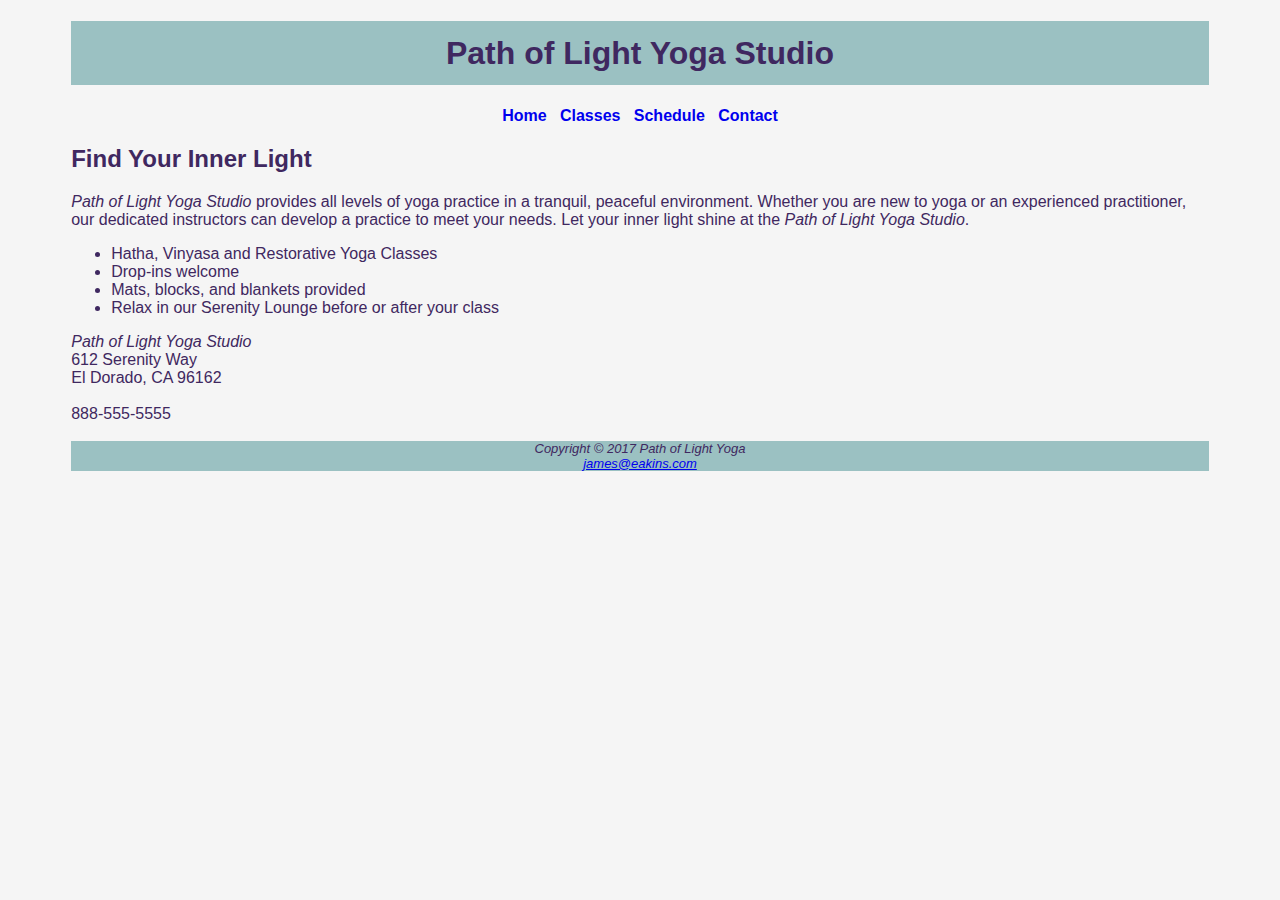
<file: JEakins_H10_L05/PartC/Yoga/index.html>
<!DOCTYPE html>
<html lang="en">
<head>
    <link rel="stylesheet" href="Styles/yoga.css" type="text/css"/>
    <meta charset="UTF-8">
    <meta name="viewport" content="width=device-width, initial-scale=1.0">
    <meta http-equiv="X-UA-Compatible" content="ie=edge">
    <title>Path of Light Yoga Studio</title>
</head>
<body>
    <div id="wrapper">
    <h1>Path of Light Yoga Studio</h1>
    <nav><a href="index.html">Home</a>&nbsp;&nbsp;&nbsp;<a href="classes.html">Classes</a>&nbsp;&nbsp;&nbsp;<a href="schedule.html">Schedule</a>&nbsp;&nbsp;&nbsp;<a href="contact.html">Contact</a></nav>
    <main>
        <h2>Find Your Inner Light</h2>
        <p><span class="studio">Path of Light Yoga Studio</span> provides all levels of yoga practice in a tranquil,
           peaceful environment. Whether you are new to yoga or an experienced
           practitioner, our dedicated instructors can develop a practice to meet your
           needs. Let your inner light shine at the <span class="studio">Path of Light Yoga Studio</span>.
        </p>
        <ul>
            <li>Hatha, Vinyasa and Restorative Yoga Classes</li>
            <li>Drop-ins welcome</li>
            <li>Mats, blocks, and blankets provided</li>
            <li>Relax in our Serenity Lounge before or after your class</li>
        </ul>
        <div>
            <span class="studio">Path of Light Yoga Studio</span><br>
            612 Serenity Way<br>
            El Dorado, CA 96162<br><br>
            888-555-5555<br><br>
        </div>
    </main>
    <footer>Copyright &copy; 2017 Path of Light Yoga<br>
    <a href="james@eakins.com">james@eakins.com</a>
    </footer>
</div>
</body>
</html>
</file>
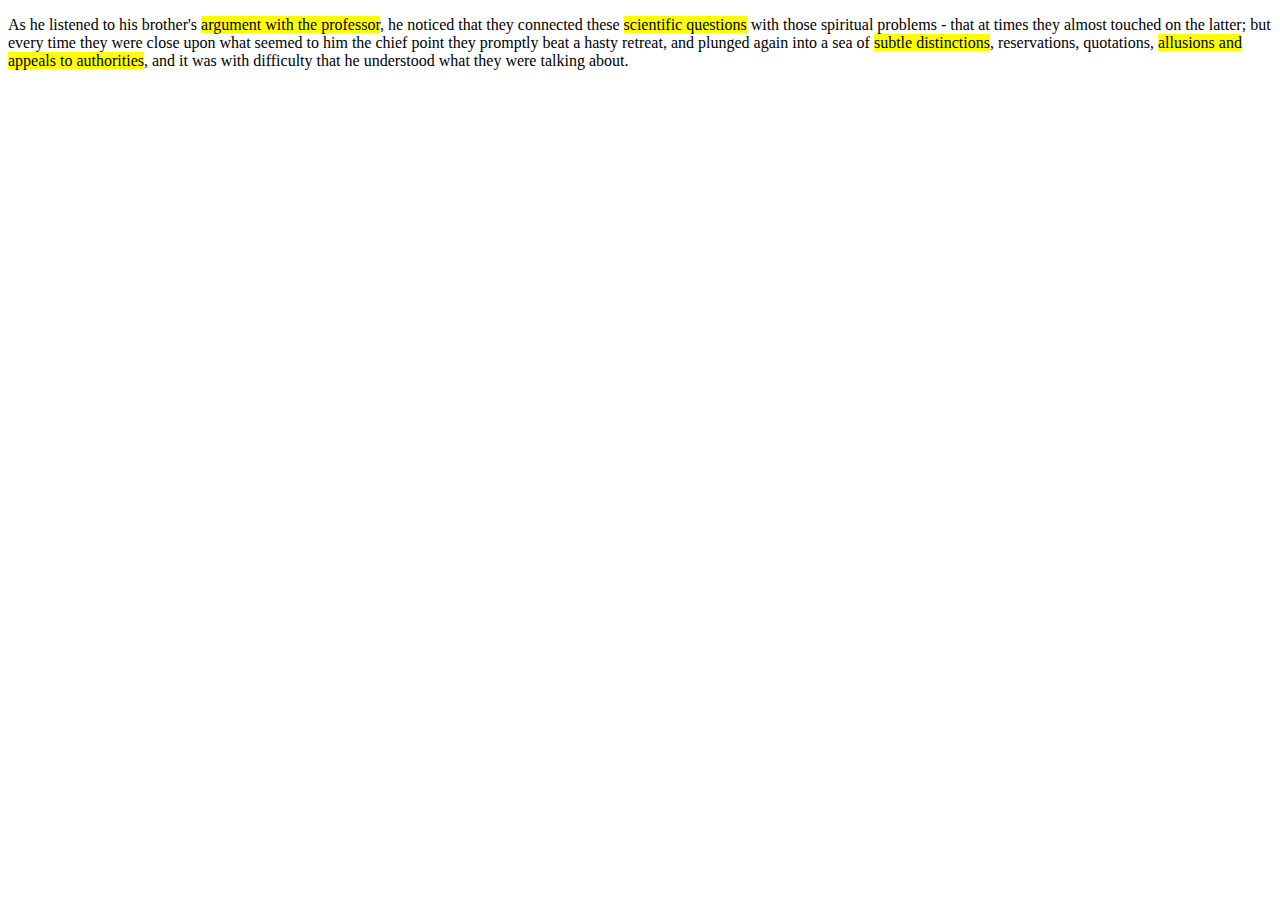
<file: JEakins_H10_L05/PartA/Highlighter.html>
<!DOCTYPE html>
<html lang="en">
<head>
<style>
.highlight {
    background-color: yellow;
}
</style>
<title>Highlighted Text</title>
<meta charset="utf-8" />
</head>
<body>
<p>As he listened to his brother's <span class="highlight">argument with the professor</span>, he noticed that they connected these <span class="highlight">scientific questions</span> with those spiritual problems - that at times they almost touched on the latter; but every time they were close upon what seemed to him the chief point they promptly beat a hasty retreat, and plunged again into a sea of <span class="highlight">subtle distinctions</span>, reservations, quotations, <span class="highlight">allusions and appeals to authorities</span>, and it was with difficulty that he understood what they were talking about.</p>
</body>
</html>
</file>
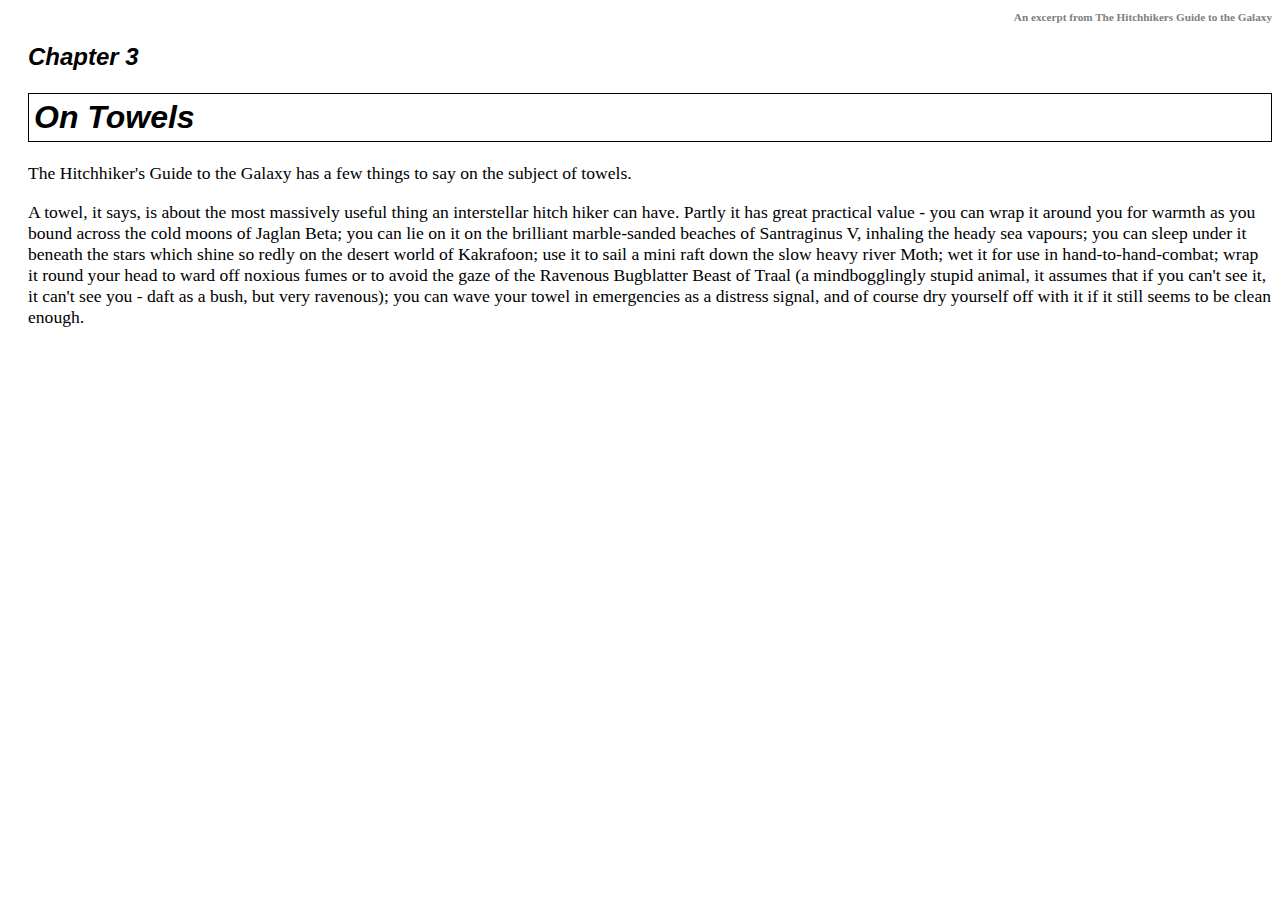
<file: JEakins_H10_L05/PartB/hikers1.html>
<!DOCTYPE html>
<html lang="en">

<head>
<link rel="Stylesheet" href="hikers.css" type="text/css"/>
<title>The Hitchhikers Guide to the Galaxy by Douglas Adams - Chapter 3</title>
<meta charset="utf-8" />

</head>

<body>

<h3>An excerpt from The Hitchhikers Guide to the Galaxy</h3>

<h2 class="myStyle">Chapter 3</h2>

<h1 class="myStyle">On Towels</h1>
<p>The Hitchhiker's Guide to the Galaxy has a few things to say on the subject of towels.</p>

<p>A towel, it says, is about the most massively useful thing an interstellar hitch hiker can have. Partly it has great practical value - you can wrap it around you for warmth as you bound across the cold moons of Jaglan Beta; you can lie on it on the brilliant marble-sanded beaches of Santraginus V, inhaling the heady sea vapours; you can sleep under it beneath the stars which shine so redly on the desert world of Kakrafoon; use it to sail a mini raft down the slow heavy river Moth; wet it for use in hand-to-hand-combat; wrap it round your head to ward off noxious fumes or to avoid the gaze of the Ravenous Bugblatter Beast of Traal (a mindbogglingly stupid animal, it assumes that if you can't see it, it can't see you - daft as a bush, but very ravenous); you can wave your towel in emergencies as a distress signal, and of course dry yourself off with it if it still seems to be clean enough.</p>
</body>
</html>
</file>
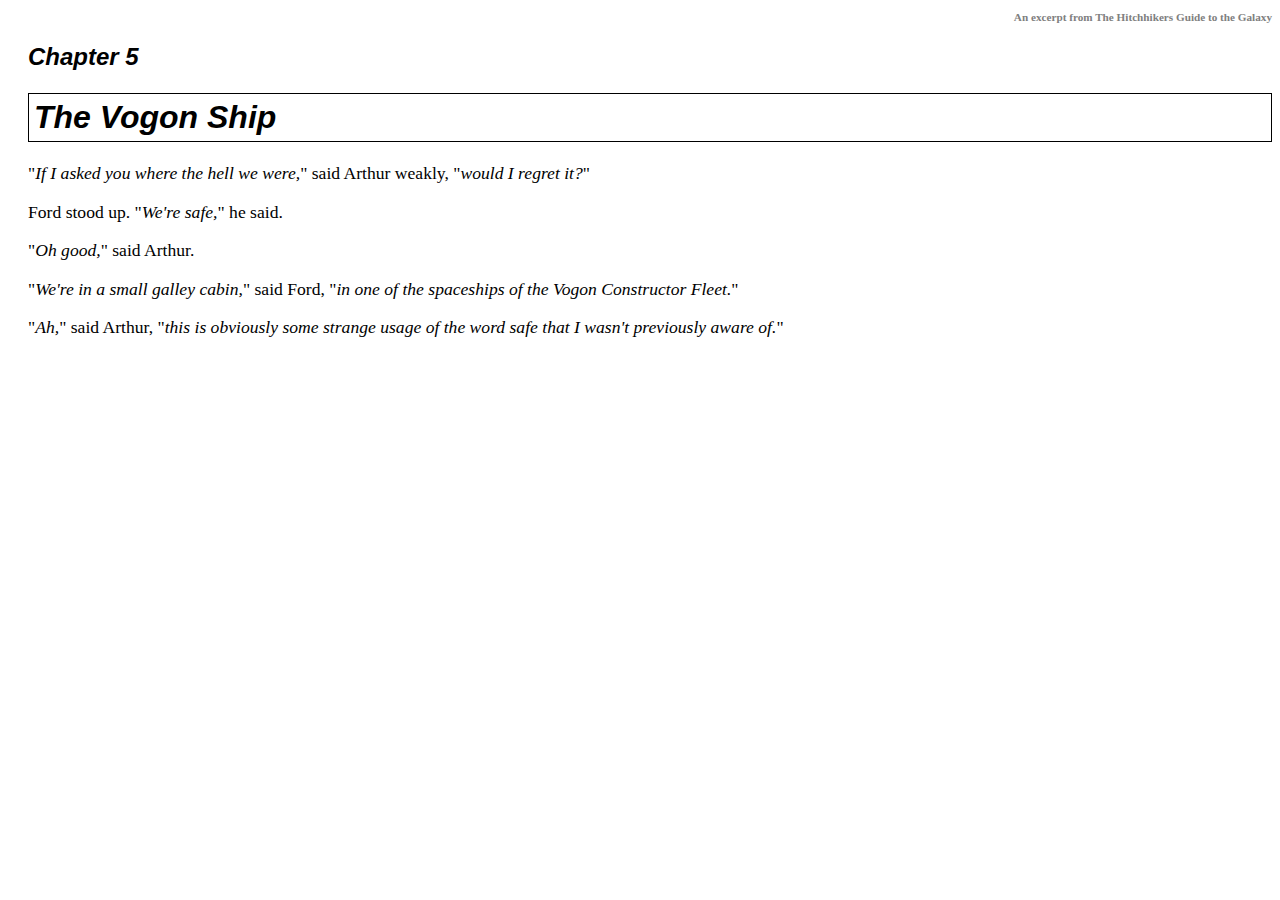
<file: JEakins_H10_L05/PartB/hikers2.html>
<!DOCTYPE html>
<html lang="en">

<head>
<link rel="Stylesheet" href="hikers.css" type="text/css"/>
<title>The Hitchhikers Guide to the Galaxy by Douglas Adams - Chapter 5</title>
<meta charset="utf-8" />
</head>

<body>

<h3>An excerpt from The Hitchhikers Guide to the Galaxy</h3>

<h2 class="myStyle">Chapter 5</h2>

<h1 class="myStyle">The Vogon Ship</h1>
<p>"<span class="quote">If I asked you where the hell we were,</span>" said Arthur weakly, "<span class="quote">would I regret it?</span>"</p>

<p>Ford stood up. "<span class="quote">We're safe,</span>" he said.</p>

<p>"<span class="quote">Oh good,</span>" said Arthur.</p>

<p>"<span class="quote">We're in a small galley cabin,</span>" said Ford, "<span class="quote">in one of the spaceships of the Vogon Constructor Fleet.</span>"</p>

<p>"<span class="quote">Ah,</span>" said Arthur, "<span class="quote">this is obviously some strange usage of the word safe that I wasn't previously aware of.</span>"</p>

</body>
</html>
</file>
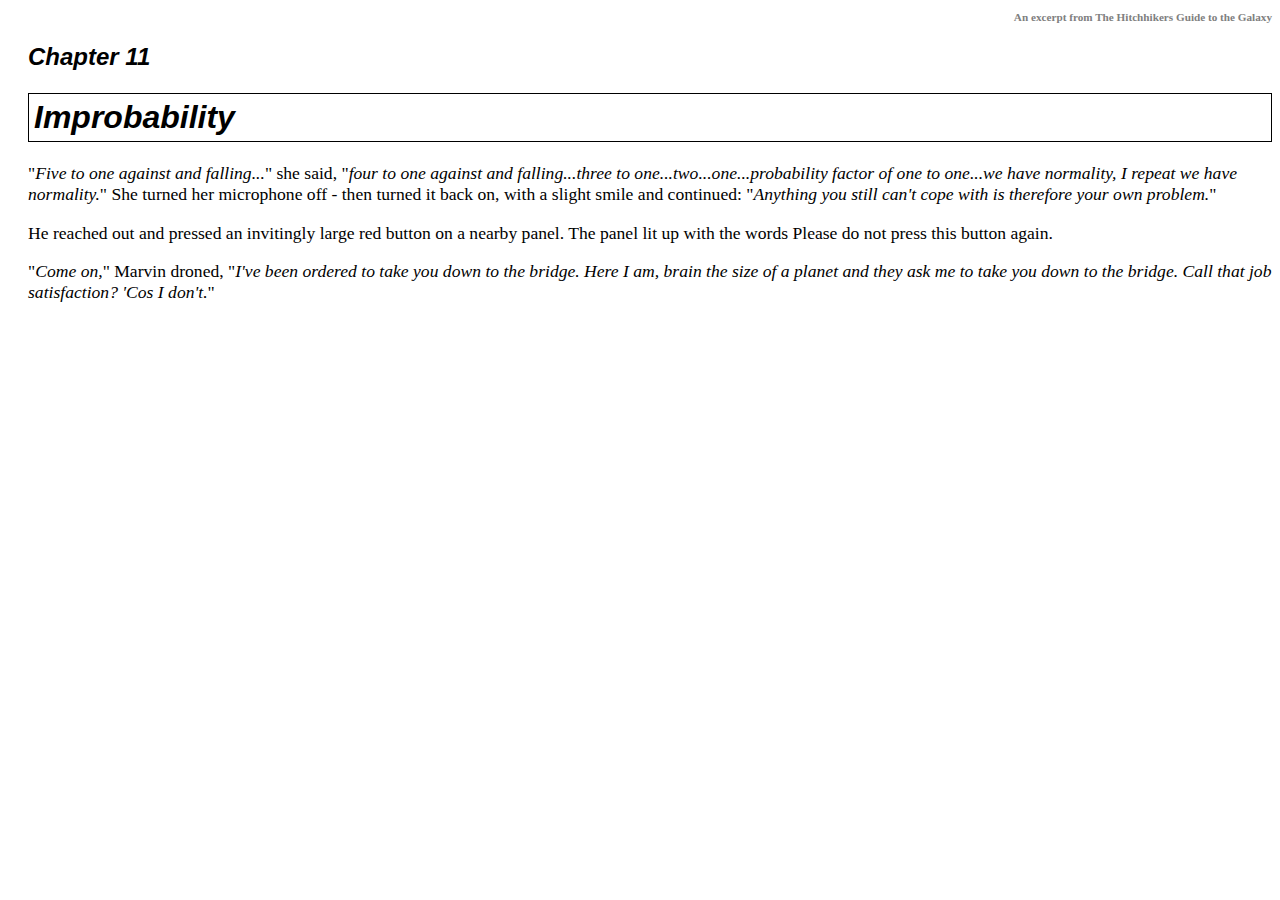
<file: JEakins_H10_L05/PartB/hikers3.html>
<!DOCTYPE html>
<html lang="en">

<head>
<link rel="Stylesheet" href="hikers.css" type="text/css"/>
<title>The Hitchhikers Guide to the Galaxy by Douglas Adams - Chapter 11</title>
<meta charset="utf-8" />

</head>

<body>

<h3>An excerpt from The Hitchhikers Guide to the Galaxy</h3>

<h2 class="myStyle">Chapter 11</h2>

<h1 class="myStyle">Improbability</h1>
<p>"<span class="quote">Five to one against and falling...</span>" she said, "<span class="quote">four to one against and falling...three to one...two...one...probability factor of one to one...we have normality, I repeat we have normality.</span>" She turned her microphone off - then turned it back on, with a slight smile and continued: "<span class="quote">Anything you still can't cope with is therefore your own problem.</span>"</p>

<p>He reached out and pressed an invitingly large red button on a nearby panel. The panel lit up with the words Please do not press this button again.</p>

<p>"<span class="quote">Come on,</span>" Marvin droned, "<span class="quote">I've been ordered to take you down to the bridge. Here I am, brain the size of a planet and they ask me to take you down to the bridge. Call that job satisfaction? 'Cos I don't.</span>"</p>

</body>
</html>
</file>
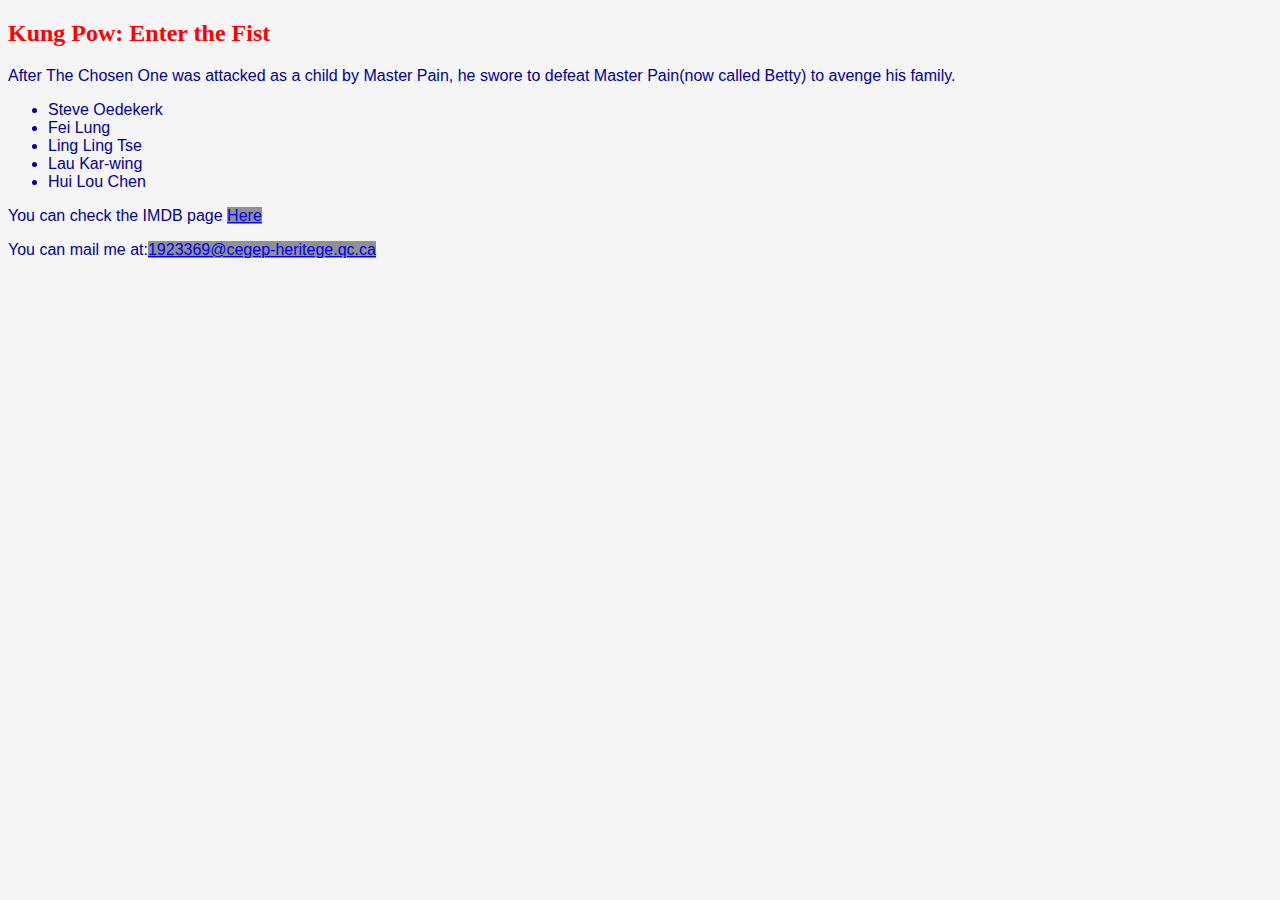
<file: JEakins_H10_L05/PartC/movie1.html>
<!DOCTYPE html>
<html lang="en">
<head>
    <link rel="Stylesheet" href="format1.css" type="text/css"/>
    <meta charset="UTF-8">
    <meta name="viewport" content="width=device-width, initial-scale=1.0">
    <meta http-equiv="X-UA-Compatible" content="ie=edge">
    <title>Good Movie Would Watch Again</title>
</head>
<body>
    <h2>Kung Pow: Enter the Fist</h2>

    <p>After The Chosen One was attacked as a child by Master Pain, he swore to defeat Master Pain(now called Betty) to avenge his family.</p>

    <ul>
        <li>Steve Oedekerk</li>
        <li>Fei Lung</li>
        <li>Ling Ling Tse</li>
        <li>Lau Kar-wing</li>
        <li>Hui Lou Chen</li>
    </ul>
    
    <div>
        <p>You can check the IMDB page <a href="https://www.imdb.com/title/tt0240468/?ref_=nv_sr_7?ref_=nv_sr_7">Here</a></p>
        <p>You can mail me at:<a href="1923369@cegep-heritage.qc.ca">1923369@cegep-heritege.qc.ca</a></p>
    </div>
</body>
</html>
</file>
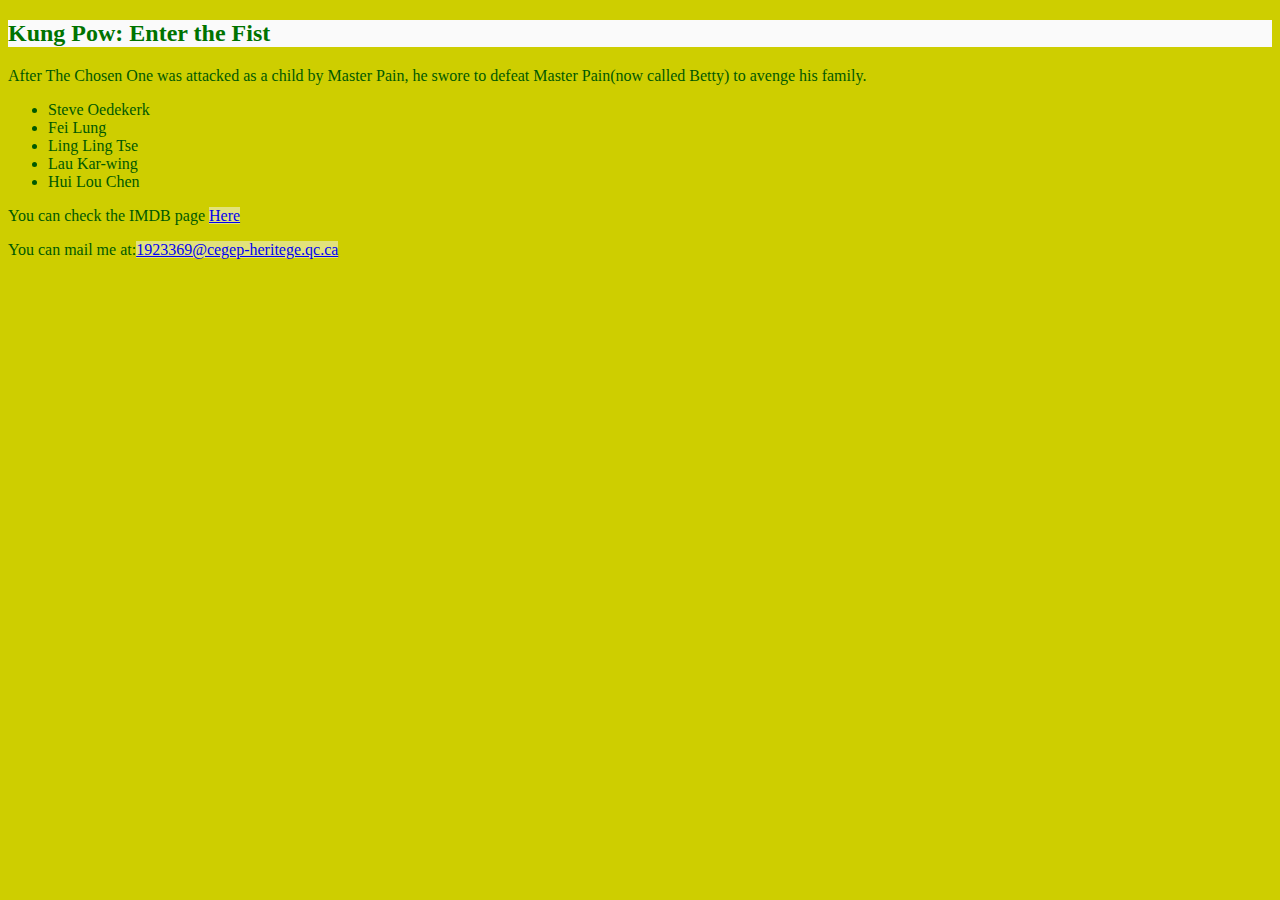
<file: JEakins_H10_L05/PartC/movie2.html>
<!DOCTYPE html>
<html lang="en">
<head>
    <link rel="Stylesheet" href="format2.css" type="text/css"/>
    <meta charset="UTF-8">
    <meta name="viewport" content="width=device-width, initial-scale=1.0">
    <meta http-equiv="X-UA-Compatible" content="ie=edge">
    <title>Good Movie Would Watch Again</title>
</head>
<body>
    <h2>Kung Pow: Enter the Fist</h2>

    <p>After The Chosen One was attacked as a child by Master Pain, he swore to defeat Master Pain(now called Betty) to avenge his family.</p>

    <ul>
        <li>Steve Oedekerk</li>
        <li>Fei Lung</li>
        <li>Ling Ling Tse</li>
        <li>Lau Kar-wing</li>
        <li>Hui Lou Chen</li>
    </ul>
    
    <div>
        <p>You can check the IMDB page <a href="https://www.imdb.com/title/tt0240468/?ref_=nv_sr_7?ref_=nv_sr_7">Here</a></p>
        <p>You can mail me at:<a href="1923369@cegep-heritage.qc.ca">1923369@cegep-heritege.qc.ca</a></p>
    </div>
</body>
</html>
</file>
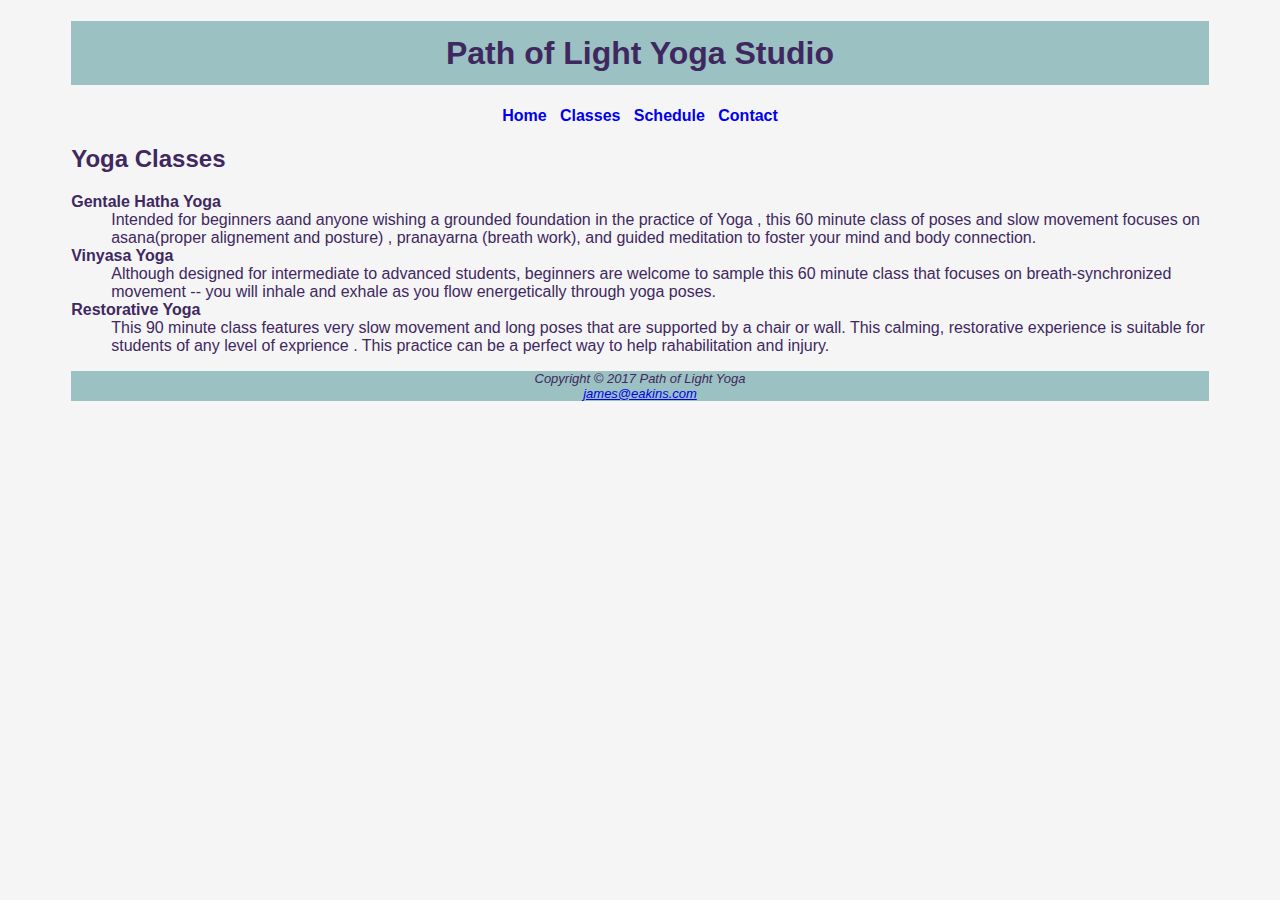
<file: JEakins_H10_L05/PartC/Yoga/classes.html>
<!DOCTYPE html>
<html lang="en">
<head>
    <link rel="Stylesheet" href="Styles/yoga.css" type="text/css"/>
    <meta charset="UTF-8">
    <meta name="viewport" content="width=device-width, initial-scale=1.0">
    <meta http-equiv="X-UA-Compatible" content="ie=edge">
    <title>Path of Light Yoga Studio :: Classes</title>
</head>
<body>
    <div id="wrapper">
    <h1>Path of Light Yoga Studio</h1>
    <nav><a href="index.html">Home</a>&nbsp;&nbsp;&nbsp;<a href="classes.html">Classes</a>&nbsp;&nbsp;&nbsp;<a href="schedule.html">Schedule</a>&nbsp;&nbsp;&nbsp;<a href="contact.html">Contact</a></nav>
    <main>
        <h2>Yoga Classes</h2>
        <dl>
            <dt>Gentale Hatha Yoga</dt>
            <dd>Intended for beginners aand anyone wishing a grounded foundation in the practice of Yoga
                , this 60 minute class of poses and slow movement focuses on asana(proper alignement and posture)
                , pranayarna (breath work), and guided meditation to foster your mind and body connection.
            </dd>
            <dt>Vinyasa Yoga</dt>
            <dd>Although designed for intermediate to advanced students, beginners are welcome to sample this
                60 minute class that focuses on breath-synchronized movement -- you will inhale and exhale as
                you flow energetically through yoga poses.
            </dd>
            <dt>Restorative Yoga</dt>
            <dd>This 90 minute class features very slow movement and long poses that are supported by a chair
                or wall. This calming, restorative experience is suitable for students of any level of exprience
                . This practice can be a perfect way to help rahabilitation and injury.
            </dd>
    </main>
    <footer>Copyright &copy; 2017 Path of Light Yoga<br>
        <a href="james@eakins.com">james@eakins.com</a>
    </footer>
    
</div>
</body>
</html>
</file>
<file: JEakins_H10_L05/PartC/Yoga/Styles/yoga.css>
body {
    background-color: #F5F5F5;
    color: #3f2860;
    font-family: Verdana, Arial, sans-serif;
}
h1 {
    background-color: #9BC1C2;
    text-align: center;
    line-height: 200%;
}
nav {
    text-align: center;
    font-weight: bold;
    
}
nav a{
    text-decoration: none;
}
.studio {
    font-style: italic;
}
footer {
    background-color: #9BC1C2;
    font-size: small;
    font-style: italic;
    text-align: center;
}
#wrapper{
    width: 90%;
    margin-right: auto;
    margin-left: auto;
}
dt {
    font-weight: bold;
}
</file>
<file: JEakins_H10_L05/PartB/hikers.css>
h3 {
      text-align: right;
      color: gray;
      font-size: 0.7em;
    }
    h1 {
      border: 1px solid black;
      padding: 5px;
    }
    p {
     margin-left: 20px;
     font-family: serif;
     font-size: 1.1em;
    }
    .myStyle {
        font-style: italic;
        margin-left: 20px;
        font-family: sans-serif;
    }
    .quote {
        font-style: italic;
    }
</file>
<file: JEakins_H10_L05/PartC/format1.css>
body {
    background-color: #f5f5f5f5;
    color: rgb( 0 , 0 , 153 );
    font-family: Arial, Helvetica;
}
a {
    background-color: rgba(46,45,45,.5);
}
h2 {
    font-family: "Times New Roman";
    color: red;
}
</file>
<file: JEakins_H10_L05/PartC/format2.css>
body{
    background-color: #CECE00;
    color: rgb(0,89,0);
    font-family: "Comic Sans MS";
}
a {
    background-color: rgba(245,245,245,.5);
}
h2{
    font-family: "Times New Roman";
    background-color: #fafafa;
    color: #007300;
}
</file>
